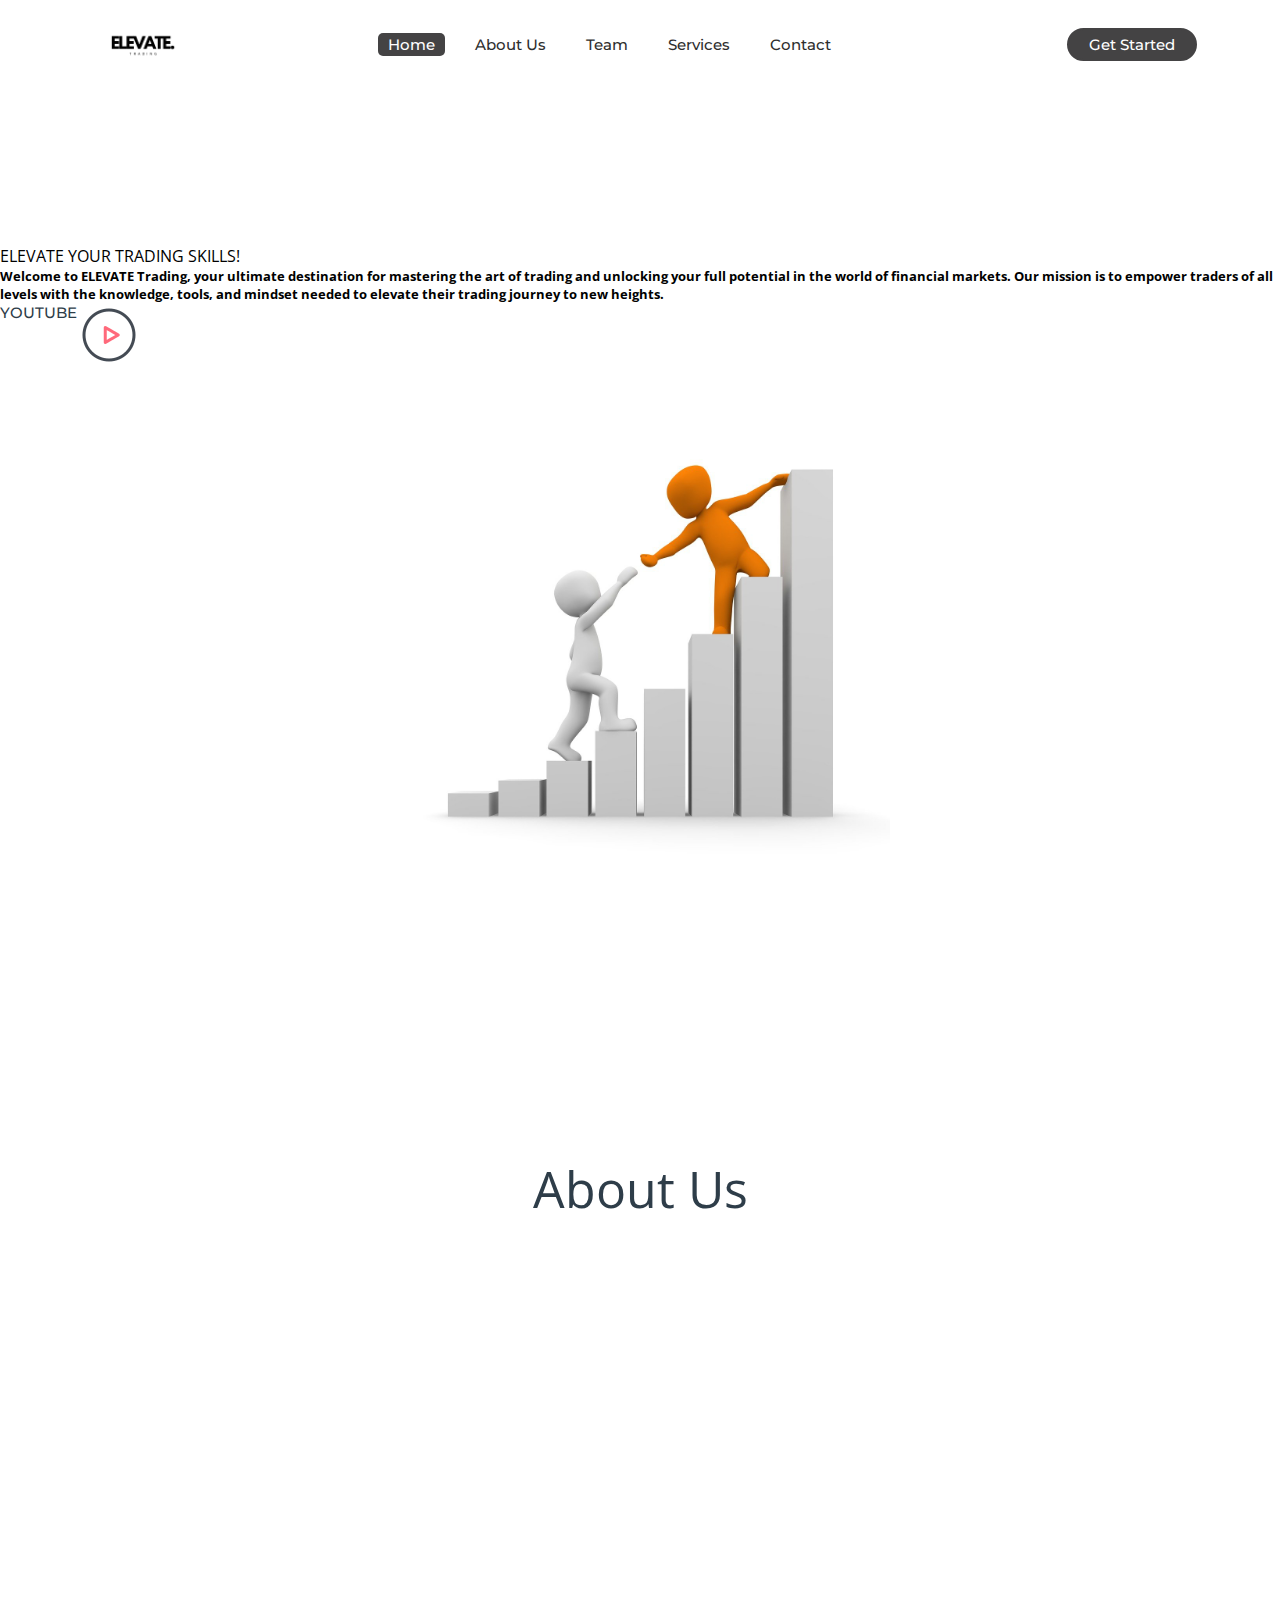
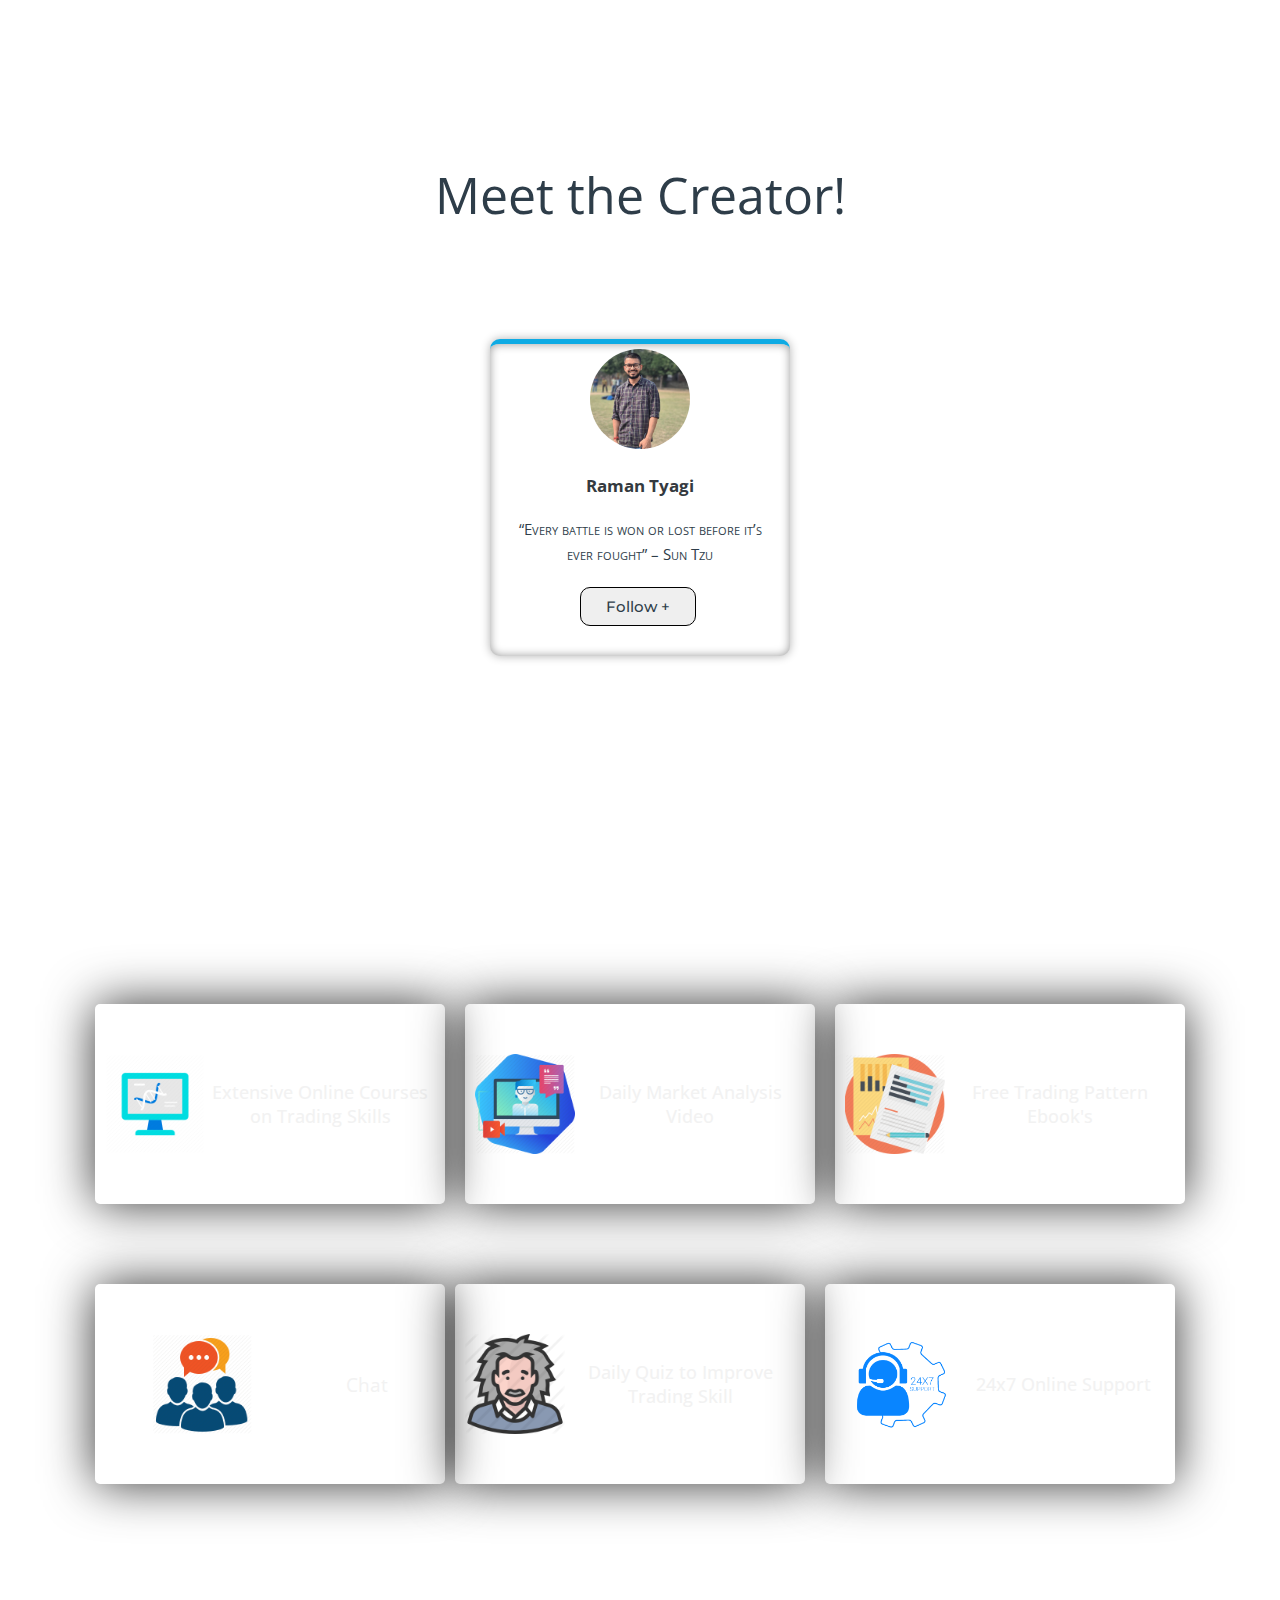
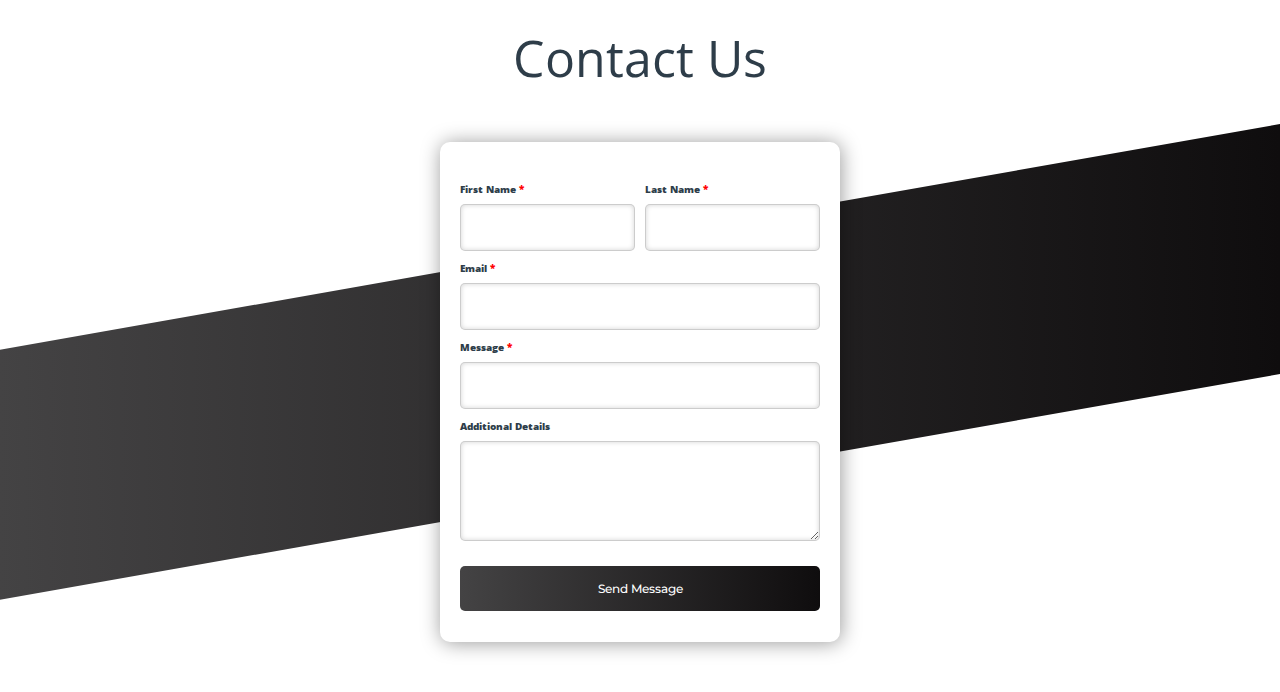
<file: index.html>
<!DOCTYPE html>
<html>
<head>
	<link rel="shortcut icon" type="png" href="images/icon/ELEVATE..png">
	<meta charset="utf-8">
	<meta http-equiv="X-UA-Comaptible" content="IE=edge">
	<title>ELEVATE</title>
	<meta name="desciption" content="">
	<meta name="viewport" content="width=device-width, initial-scale=1">
	<link rel="stylesheet" type="text/css" href="style.css">
	<script type="text/javascript" src="script.js"></script>
	<script src="https://code.jquery.com/jquery-3.2.1.js"></script>
	<script>
		$(window).on('scroll', function(){
  			if($(window).scrollTop()){
  			  $('nav').addClass('black');
 			 }else {
 		   $('nav').removeClass('black');
 		 }
		})
	</script>
</head>
<body>
<!-- Navigation Bar -->
	<header id="header">
		<nav>
			<div class="logo"><img src="images/icon/ELEVATE..png" alt="logo"></div>
			<ul>
				<li><a class="active" href="">Home</a></li>
				<li><a href="#about_section">About Us</a></li>
				<li><a href="#team_section">Team</a></li>
				<li><a href="#services_section">Services</a></li>
				<li><a href="#contactus_section">Contact</a></li>
			</ul>
			<a class="get-started" href="login.html">Get Started</a>
			<img src="images/icon/menu.png" class="menu" onclick="sideMenu(0)" alt="menu">
		</nav>
		<div class="head-container">
			<div class="quote">
				<p>ELEVATE YOUR TRADING SKILLS! </p>
				<h5>Welcome to ELEVATE Trading, your ultimate destination for mastering the art of trading and unlocking your full potential in the world of financial markets. Our mission is to empower traders of all levels with the knowledge, tools, and mindset needed to elevate their trading journey to new heights.</h5>
				<div class="play">
					<img src="images/icon/play.png" alt="play"><span><a href="https://www.youtube.com/channel/UCx5mhmEptxAf8NXg2zq6YpQ " target="_blank">YOUTUBE</a></span>
				</div>
			</div>
			<div class="svg-image">
				<img src="images/extra/refugees-1020255_1280.jpg" alt="svg">
			</div>
		</div>
		<div class="side-menu" id="side-menu">
			<div class="close" onclick="sideMenu(1)"><img src="images/icon/close.png" alt=""></div>
			<div class="user">
				<img src="images/creator/Raman Tyagi.jpeg" alt="Username">
				<p>Raman Tyagi</p>
			</div>
			<ul>
				<li><a href="#about_section">About Us</a></li>
				<li><a href="#team_section">Team</a></li>
				<li><a href="#services_section">Services</a></li>
				<li><a href="#contactus_section">Contact</a></li>
				
			</ul>
		</div>
	</header>



  
	
<!-- ABOUT -->
	<div class="diffSection" id="about_section">
		<center><p style="font-size: 50px; padding: 100px">About Us</p></center>
		<div class="about-content">
				<div class="side-image">
					<img class="sideImage" src="images/icon/ELEVATE..png">
				</div>
				<div class="side-text">
					<h2>Who are we and what do we do ?</h2>
					<p>At ELEVATE Trading, we believe that trading is not just about making profits; it's about gaining a deep understanding of the markets, honing your skills, and making informed decisions that align with your financial goals. Whether you're a seasoned trader looking to refine your strategies or a beginner eager to embark on this exciting adventure, our channel is here to guide you every step of the way.</p>
				</div>
		</div>
	</div>




<!--Creator -->
	<div class="diffSection" id="team_section">
		<center><p style="font-size: 50px; padding-top: 100px; padding-bottom: 60px;">Meet the Creator!</p></center>
		<div class="totalcard">
			<div class="card">
				<center><img src="images/creator/Raman Tyagi.jpeg"></center>
				<center><div class="card-title">Raman Tyagi</div>
				<div id="detail">
					<p>“Every battle is won or lost before it’s ever fought”
						– Sun Tzu</p>
					<div class="duty"></div>
					<a href="https://www.linkedin.com/in/raman-tyagi-650116256/" target="_blank"><button class="btn-roshan">Follow +</button></a>
				</div>
				</center>
			</div>
			
		</div>
	</div>


<!-- SERVICES -->
	<div class="service-swipe">
		<div class="diffSection" id="services_section">
		<center><p style="font-size: 50px; padding: 100px; padding-bottom: 40px; color: #fff;">Services</p></center>
		</div>
		<a href="https://shorturl.at/vHNW1"><div class="s-card"><img src="images/icon/computer-courses.png"><p>Extensive Online Courses on Trading Skills</p></div></a>
		<a href="https://www.youtube.com/channel/UCx5mhmEptxAf8NXg2zq6YpQ"><div class="s-card"><img src="images/icon/online-tutorials.png"><p>Daily Market Analysis Video</p></div></a>
		<a href="https://trustedbrokers.com/in/books/technical-analysis-books/"><div class="s-card"><img src="images/icon/papers.jpg"><p>Free Trading Pattern Ebook's</p></div></a>
	<div class="s-card"><img src="images/icon/discussion.png"><p> Chat</p></div></a>
		<a href=""><div class="s-card"><img src="images/icon/q1.png"><p>Daily Quiz to Improve Trading Skill</p></div></a>
		<a href="#contactus_section"><div class="s-card"><img src="images/icon/help.png"><p>24x7 Online Support</p></div></a>
	</div>



<!-- CONTACT US -->
	<div class="diffSection" id="contactus_section">
		<center><p style="font-size: 50px; padding: 100px">Contact Us</p></center>
		<div class="csec"></div>
		<div class="back-contact">
			<div class="cc">
			<form action="mailto:ramantyagi233@gmail.com" method="post" enctype="text/plain">
				<label>First Name <span class="imp">*</span></label><label style="margin-left: 185px">Last Name <span class="imp">*</span></label><br>
				<center>
				<input type="text" name="" style="margin-right: 10px; width: 175px" required="required"><input type="text" name="lname" style="width: 175px" required="required"><br>
				</center>
				<label>Email <span class="imp">*</span></label><br>
				<input type="email" name="mail" style="width: 100%" required="required"><br>
				<label>Message <span class="imp">*</span></label><br>
				<input type="text" name="message" style="width: 100%" required="required"><br>
				<label>Additional Details</label><br>
				<textarea name="addtional"></textarea><br>
				<button type="submit" id="csubmit">Send Message</button>
			</form>
			</div>
		</div>
	</div>






</body>
</html>
</file>
<file: style.css>
@import url('https://fonts.googleapis.com/css?family=Montserrat:500&display=swap');
@import url('https://fonts.googleapis.com/css?family=Dancing+Script&display=swap');
@import url('https://fonts.googleapis.com/css?family=Open+Sans&display=swap');

* {
	box-sizing: border-box;
	margin: 0;
	padding: 0;
}

html {
	scroll-behavior: smooth;
}
body {
	background: #FFF;
	font-family: 'Open Sans', sans-serif;
}

header {
	height: 90vh;
	/* background: #000; */
}
.black {
	box-shadow: 0 2px 10px rgba(0, 0, 0, 0.5);
}
nav {
	padding-top: 20px;
	padding-bottom: 20px;
	top: 0;
	position: fixed;
	display: flex;
	width: 100%;
	z-index: 1000;
	background: #fff;
	justify-content: space-around;
	transition: 1.5s;
	align-items: center;
}
nav ul {
	display: flex;
	align-items: center;
}
nav ul li {
	list-style: none;
	margin: 5px 10px;
}
nav ul li a {
	padding: 2px 10px;
	color: #2e2e2e;
	cursor: pointer;
	transition: .5s;
	text-decoration: none;
}
nav ul li a:hover {
	color: #fff;
	border-radius: 5px;
	background: #444344;
}
.active {
	color: #fff;
	border-radius: 5px;
	background: #444344;
}
.srch {
	padding: 2px 10px;
	display: flex;
	/* align-items: center; */
	justify-content: center;
	/* background: #0066ff; */
	border: 1px solid;
	border-radius: 20px;
}
.srch img {
	width: 25px;
	cursor: pointer;
}
.srch .search {
	/* padding: 2px 10px; */
	outline: none;
	border: none;
	background: transparent;
}

.get-started {
	margin-left: 50px;
	padding: 5px 20px;
	border: 2px solid#444344;
	border-radius: 20px;
	text-decoration: none;
	
	transition: .5s;
	background-color:#444344;
	color: #fff;
}
.get-started:hover {
	color: #2e2e2e;
	background: #fff;
}
.logo img{
	width: 120px;
	cursor: pointer;
	transition: all 1s;
}

a, button {
	float: left;
	font-family: "Montserrat", sans-serif;
	font-weight: 500;
	font-size: 15px;
	color: #2E3D49;
	display: block;
	text-decoration: none;
	text-align: center;
}
.head-container {
	margin-top: 245px;
	display: flex;
	flex-wrap: wrap;
	align-items: center;
	justify-content: space-around;
}

.svg-image img{
	width: 500px;
	
}

/* SIDE MENU */
.menu {
	cursor: pointer;
	width: 25px;
	display: none;
}
.side-menu {
	width: 100%;
	height: 100%;
	background: rgba(182, 33, 90, 0.993);
	position: absolute;
	top: 0;
	transition: .8s;
	z-index: 2000;
	transform: translateX(-100%);
}
.side-menu ul {
	margin-top: 35%;
	display: flex;
	flex-direction: column;
	justify-content: center;
	/* background: #FA4B37; */
}
.side-menu ul li {
	list-style: none;
	/* background: #009900; */
	display: flex;
	justify-content: center;
	align-items: center;
	/* border-bottom: 1px solid #fff; */
	/* padding: 10px 0px; */
}
.side-menu ul li:hover a{
	background: #fff;
	color: #DF2771;
}
.side-menu ul li a{
	color: #FFF;
	width: 100%;
	font-size: 1em;
	/* background: #2E3D49; */
	text-decoration: none;
	padding: 15px 0px;
}
.close img{
	float: right;
	width: 35px;
	cursor: pointer;
	margin: 10px;
}
.user {
	display: flex;
	justify-content: center;
	align-items: center;
	margin-top: 10%;
}
.user img {
	width: 60px;
	border-radius: 50%;
	border: 2px solid #fff;
	filter: drop-shadow(0 10px 20px #0004);
	margin-right: 30px;
	cursor: pointer;
}
.user p {
	color: #fff;
	cursor: pointer;
}
.user img, .user p {
	opacity: 1;
}
/*Common things in all sections*/
#about_section, #team_section, #services_section, #contactus_section {
	font-family: 'Open Sans', sans-serif;
	color: #2E3D49;
	position: relative;
}
.diffSection {
	width: 100%;
	/*position: relative;*/
	justify-content: center;
	align-items: center;
}
.diffSection .content {
	margin: 10px;
	text-align: center;
	padding: 10px 100px;
	font-size: 1.1em;
}



/*Title*/
.title {
	 margin-top: 0px; 
	font-family: 'Open Sans', sans-serif;
	font-size: 30px;
	text-align: center;
	color: #2E3D49;
}

/*ABOUT*/
.about-content {
	width: 100%;
	position: relative;
	justify-content: center;

	flex-wrap: wrap;
	display: flex;
	align-items: center;
}
.about-content .side-text {
	width: 550px;
	padding: 50px 40px;
	background: #fff;
	box-shadow: 2px 0 100px rgba(0,0,0,0.3);
	border-radius: 5px;
	text-align: justify;
	line-height: 22px;
	opacity: 0;
	transform: translateX(-100px);
	transition: 1s ease-in-out;
}
.about-content .side-text-appear {
	opacity: 1;
	transform: translateX(0px);
}
.about-content .side-text h2 {
	padding: 10px;
}
.about-content .side-text p {
	padding: 10px;
}
.about-content .side-image img {
	width: 80%;
	border-radius: 5px;
}
.sideImage {
	transform: translateX(100px);
	opacity: 0;
	transition: .8s ease-in-out;
}
.sideImage-appear {
	opacity: 1;
	transform: translateX(0px);
}



/*TEAM SECTION*/
.totalcard {
	width: 100%;
	display: flex;
	flex-wrap: wrap;
	align-items: center;
	justify-content: center;
	margin-bottom: 50px;
}
.totalcard .card {
	margin: 50px;
	width: 300px;
	border-radius: 10px;
	background: #fff;
}
.totalcard .card{
	box-shadow: inset 0 0 10px rgba(0,0,0,0.4),
					0 0 10px rgba(0,0,0,0.3);
}
.card:nth-child(1){
	border-top: 5px solid rgb(14, 171, 228);
}

.card:nth-child(1):hover {
	box-shadow: inset 0px 0px 10px rgba(15,180,222,0.5),
				1px 1px 30px rgba(15, 180, 222, 0.5);
}

.totalcard .card img {
	width: 100px;
	height: 100px;
	margin-top: 5px;
	cursor: pointer;
	border-radius: 50px;
	transition-duration: .8s;
}
.totalcard .card img:hover {
	transform: scale(3.5);
	border-radius: 0;
	box-shadow: 0 0 20px rgba(0,0,0,0.5);
}
#detail p{
	font-size: 15px;
	line-height: 25px;
	font-variant: small-caps;
	text-align: center;
	margin: 25px;
	margin-bottom: 0px;
	margin-top: 0px;
}
#detail button {
	outline: none;
	border-radius: 10px;
	border-style: none;
	border: 1px solid black;
	padding: 9px 25px;
	cursor: pointer;
	transition-duration: .4s;
}
#detail a {
	bottom: 80px;
	text-decoration: none;
	margin-bottom: 30px;
	margin-top: 20px;
	margin-left: 90px;
	align-self: center;
}


.card-title {
	font-size: 17px;
	color: #343A40;
	padding: 20px;
	font-weight: 700;
}

/*Service Section*/
/*Service Section*/
.service-swipe {
	display: flex;
	flex-wrap: wrap;
	justify-content: center;
	align-items: center;
	background-image: linear-gradient(rgba(0,0,0,0),rgba(35, 35, 35, 0.7)),url("images/extra/bg.jpg");
	background-size: cover;
	background-attachment: fixed;
}
.service-swipe .s-card img {
	width: 100px;
}
.service-swipe a {
	padding: 0;
	margin: 40px 10px;
}
.service-swipe .s-card {
	display: flex;
	justify-content: space-around;
	padding: 10px;
	align-items: center;
	text-align: center;
	width: 350px;
	height: 200px;
	box-shadow: inset 0 0 20px rgba(255,255,255,0.05),
					0 0 50px rgba(0,0,0,0.8);
	border-radius: 5px;
	cursor: pointer;
	transition-duration: .5s;
}
.service-swipe .s-card p {
	color: #f2f2f2;
	font-size: 1.2em;
	font-family: 'Open Sans',sans-serif;
}
.service-swipe .s-card:hover {
	box-shadow: 0 0 50px rgba(255,255,255,0.8);
	transform: translateY(-10px);
}

/*Contact Us Section*/
.csec {
	background: linear-gradient(to right, #444344, #0f0d0e);
	background-attachment: fixed; 
	position: absolute;
	width: 100%;
	height: 250px;
	top: 200px;
	content: '';
	transform-origin: top right;
	transform: skewY(-10deg);
	z-index: -1;
}
.back-contact {
	margin-top: 0px;
	transform: translateY(-50px);
	display: flex;
	align-items: center;
	justify-content: space-around;
}
.cc {
	height: 400px;
	width: 400px;
	height: 500px;
	border-radius: 10px;
	justify-content: center;
	box-shadow: 1px 1px 20px rgba(0,0,0,0.4);
	background: #fff;
}
.cc form {
	margin: 5%;
	margin-top: 40px;
	width: 90%;
	height: 90%;
}
.cc form label {
	position: absolute;
	color: #2E3D49;
	font-size: 10px;
	font-weight: 800;
}
.cc form input {
	padding: 15px;
	margin-bottom: 10px;
	border-radius: 5px;
	box-shadow: inset 0 0 5px lightgray;
	border: 1px solid rgba(0,0,0,0.2);
	outline: none;
	color: #2E3D49;
	font-weight: 600;
}
.imp {
	color: red;
}
form textarea {
	width: 100%;
	height: 100px;
	box-shadow: inset 0 0 5px lightgray;
	border: 1px solid rgba(0,0,0,0.2);
	border-radius: 5px;
	outline: none;
	color: #2E3D49;
	font-weight: 600;
	padding: 15px;
}
#csubmit {
	margin-top: 20px; 
	background: linear-gradient(to right, #444344, #0f0d0e);
	border-radius: 5px;
	border-style: none;
	outline: none;
	width: 100%;
	padding: 15px 25px;
	color: #fff;
	font-size: 12px;
	cursor: pointer;
}


/*PROPERTIES FOR MAKING WEBSITE RESPONSIVE*/
@media screen and (max-width: 960px) {
	.footer-container {
		max-width: 600px;
	}
	.right-col {
		width: 100%;
		margin-bottom: 60px;
	}
	.left-col {
		width: 100%;
		text-align: center;
	}
	.social-media {
		display: flex;
		justify-content: center;
	}
	.logo {
		transition: 1s;
		margin-left: 30%;
	}
	nav ul, .srch, .get-started{
		display: none;
	}
	.menu {
		display: block;
	}
	nav {
		padding-bottom: 20px;
		border-bottom: 1px solid #0005;
		/* position: fixed; */
		/* top: 0; */
	}
	.quote p, .quote h5, .play {
		justify-content: center;
		text-align: center;
	}
	.quote p {
		font-size: 30px;
	}
	.service-container .right-side img {
		width: 90%;
	}
	.title {
		margin-top: 0px;
	}
	
}
@media screen and (max-width: 700px) {
	footer .btn{
		margin: 0;
		width: 100%;
		margin-top: 20px;
	}
	.svg-image img {
		width: 90%;
		margin: 20px;
		/* align-self: center; */
	}
}

@media screen and (max-width: 1000px) {	
	.feedbox form input, .feedbox form .fname{
		width: 100%;
	}
}
</file>
